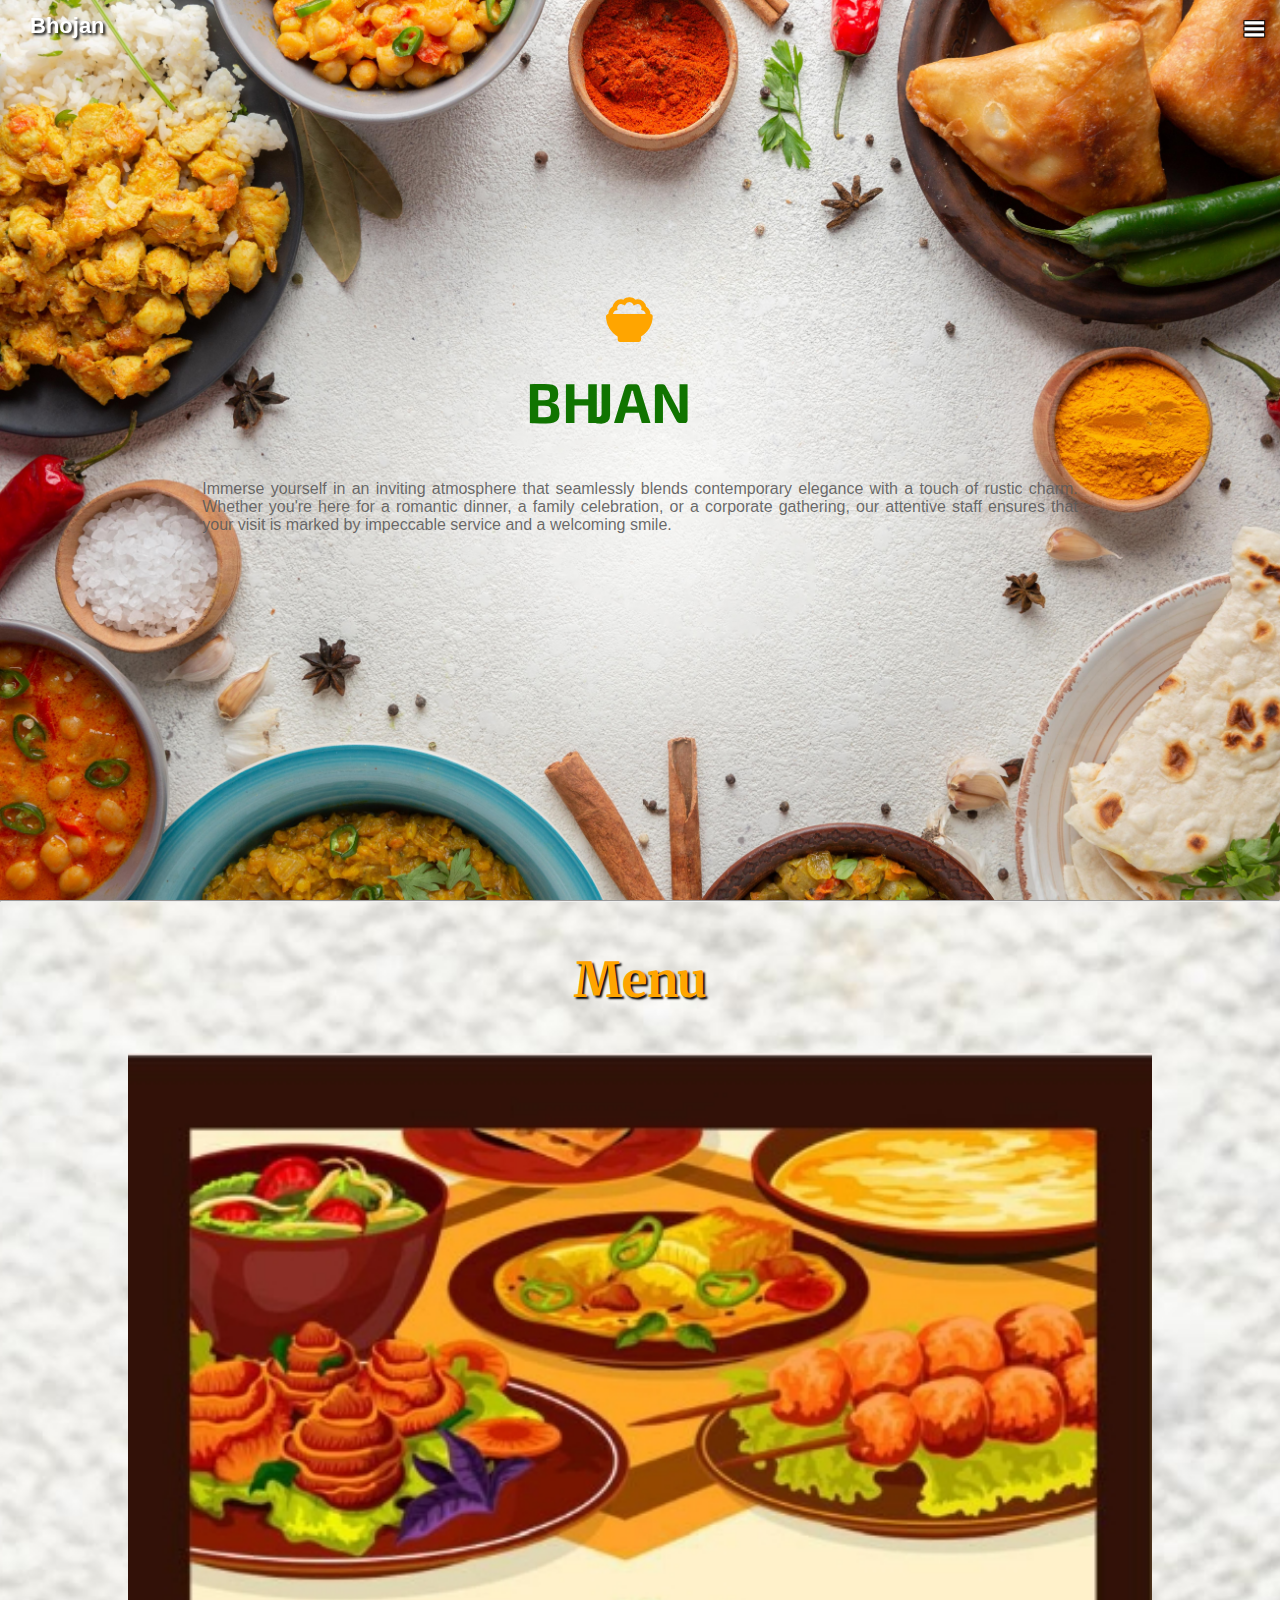
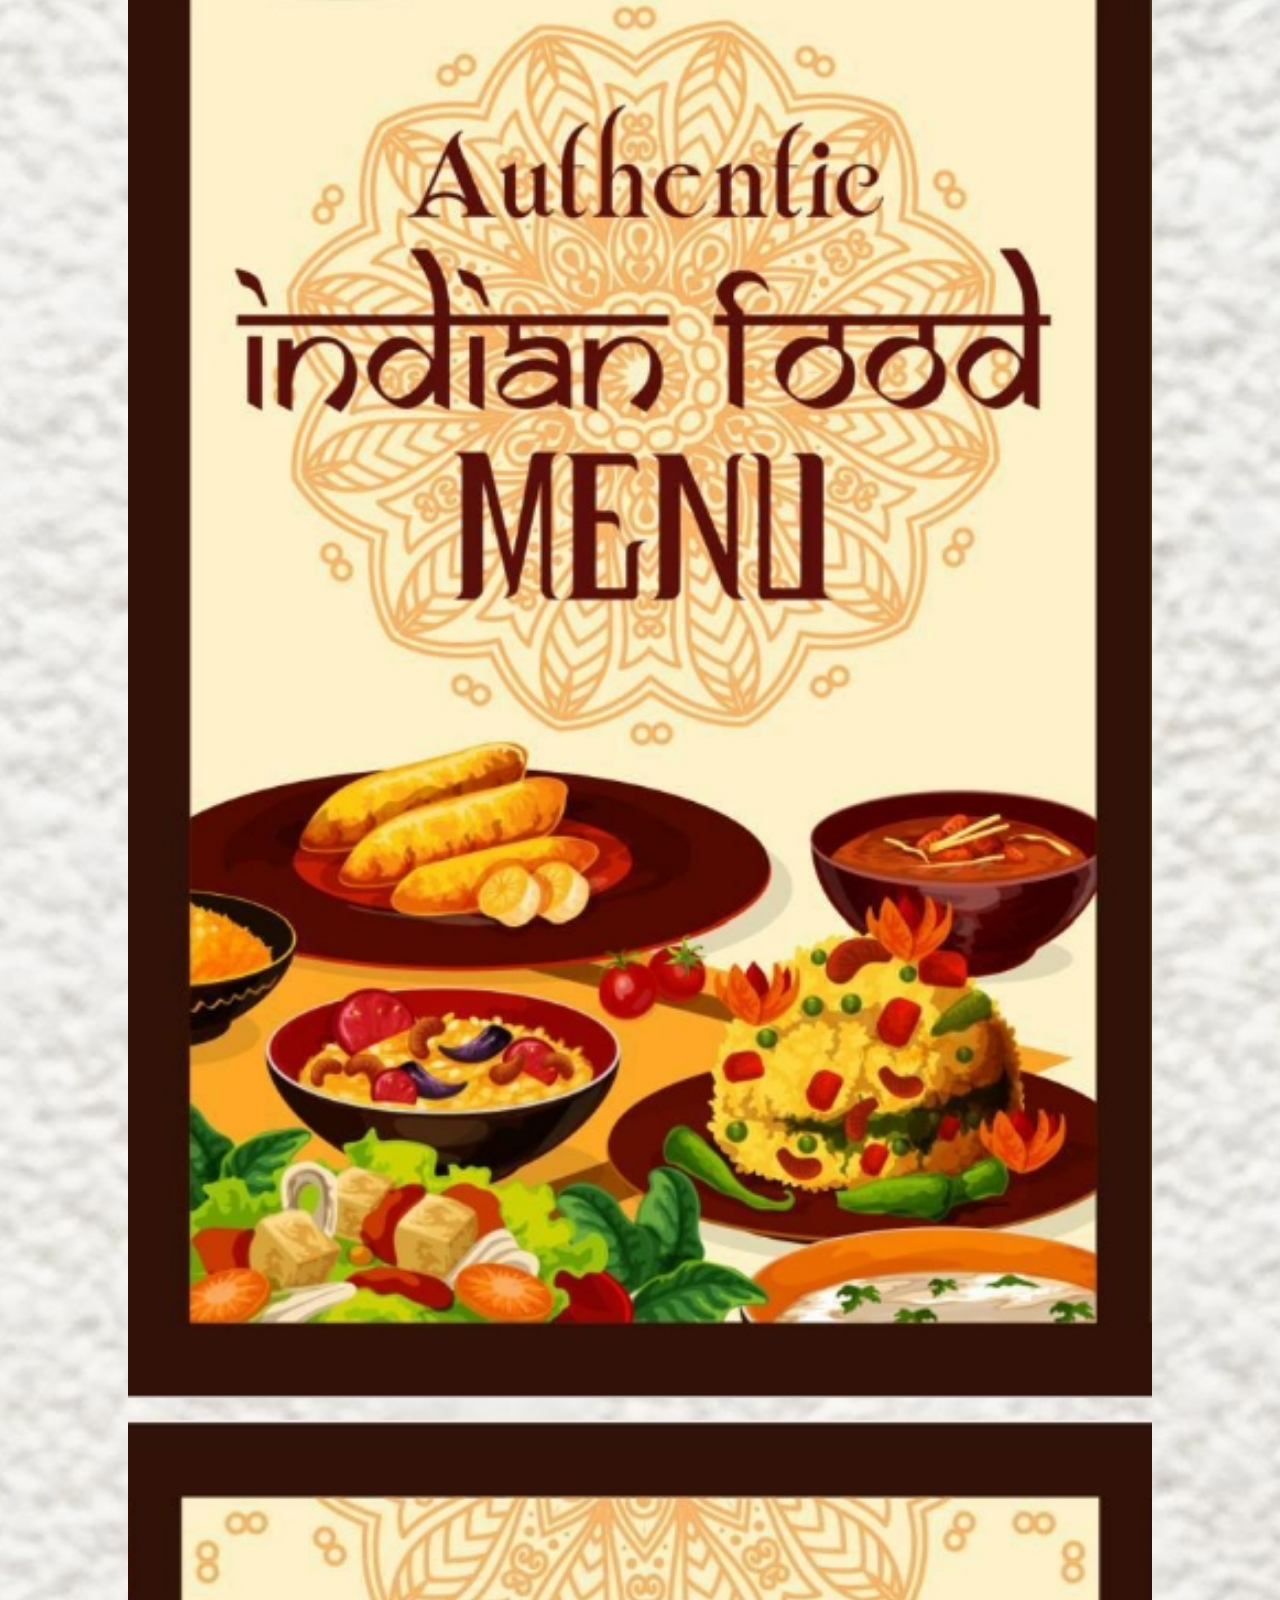
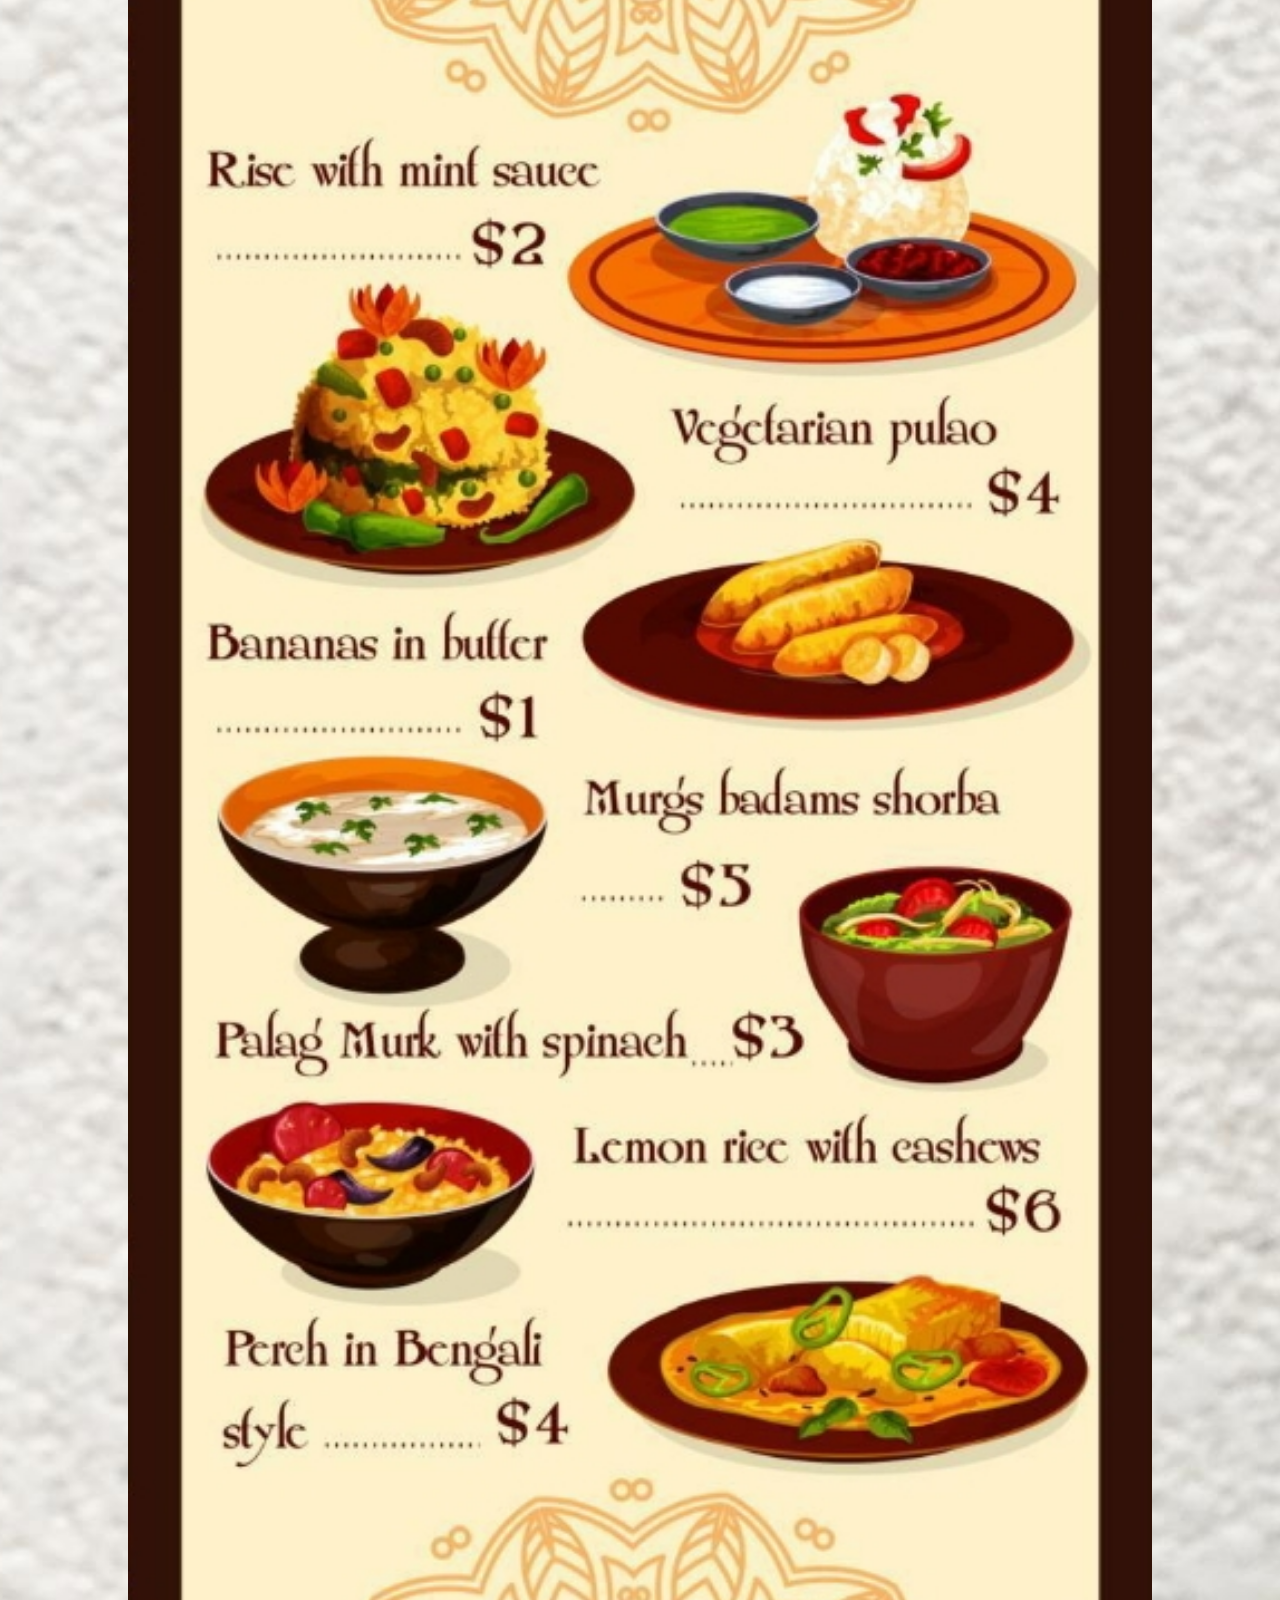
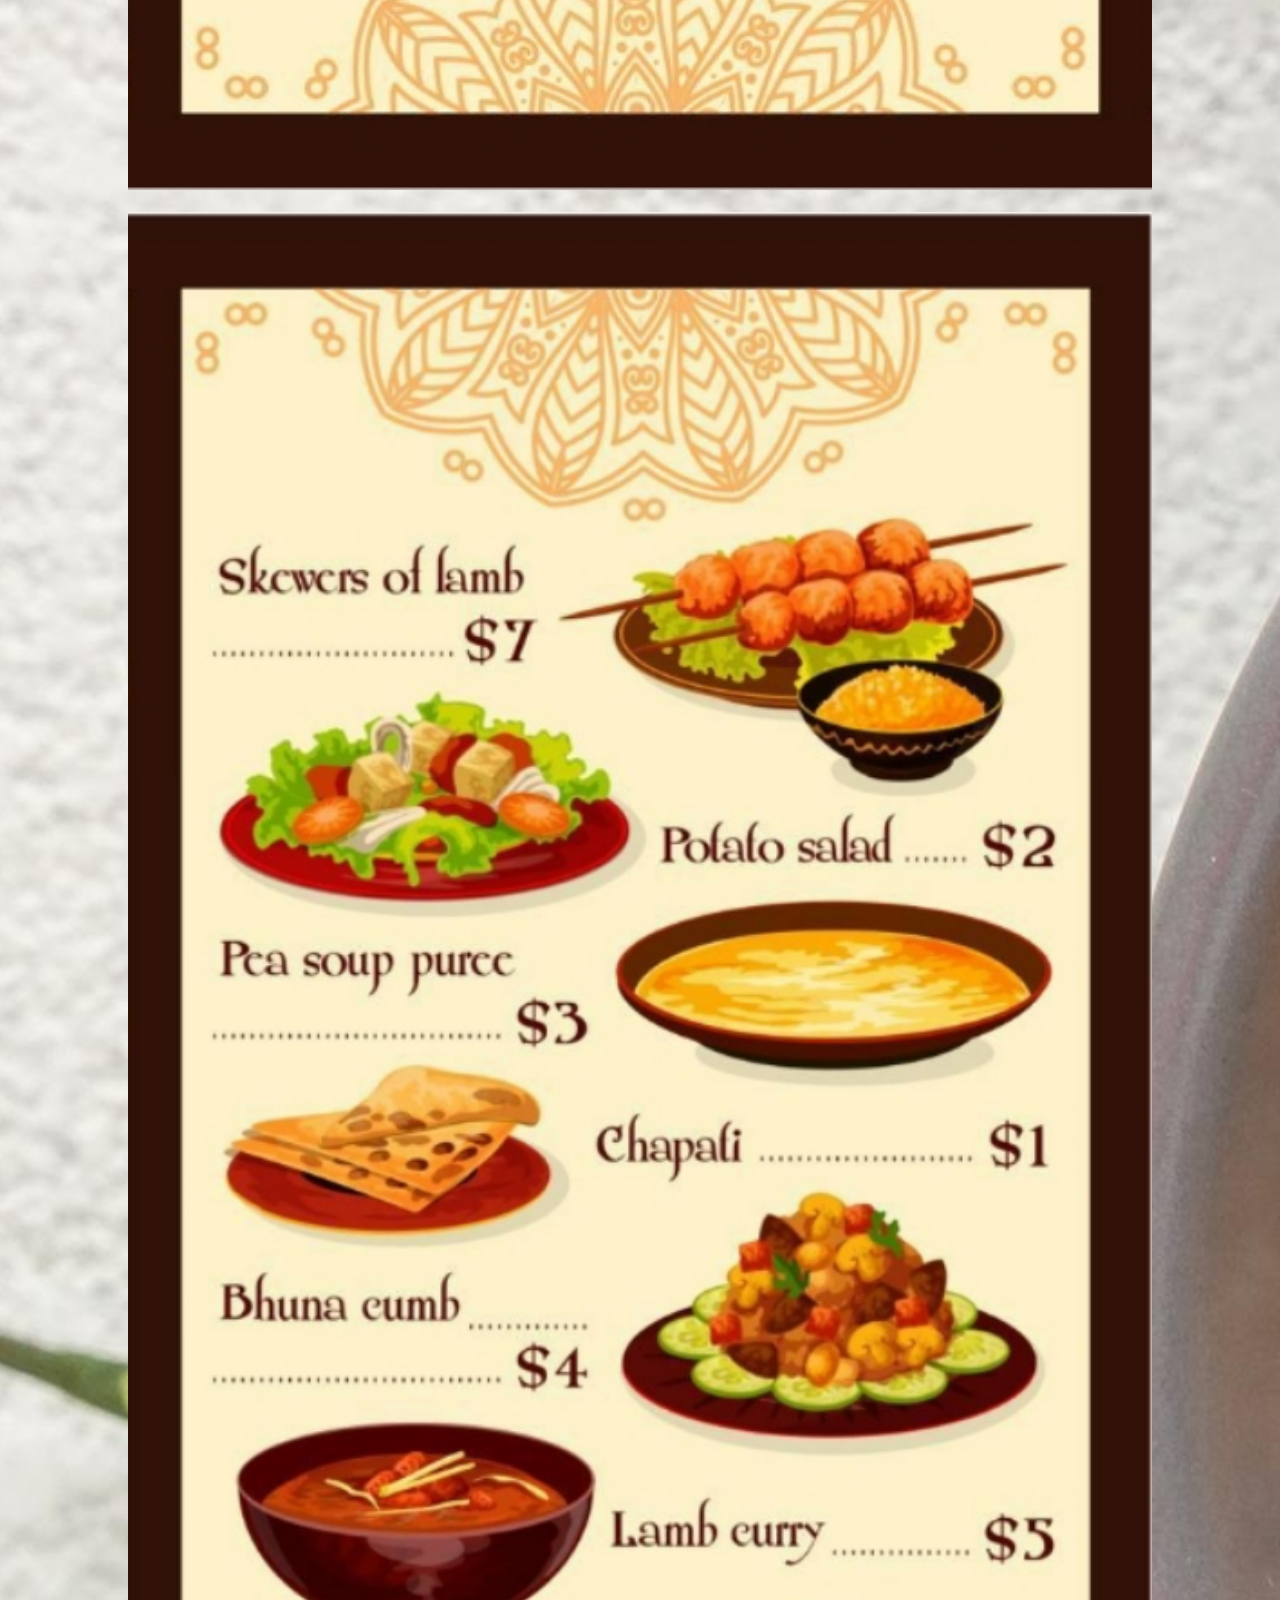
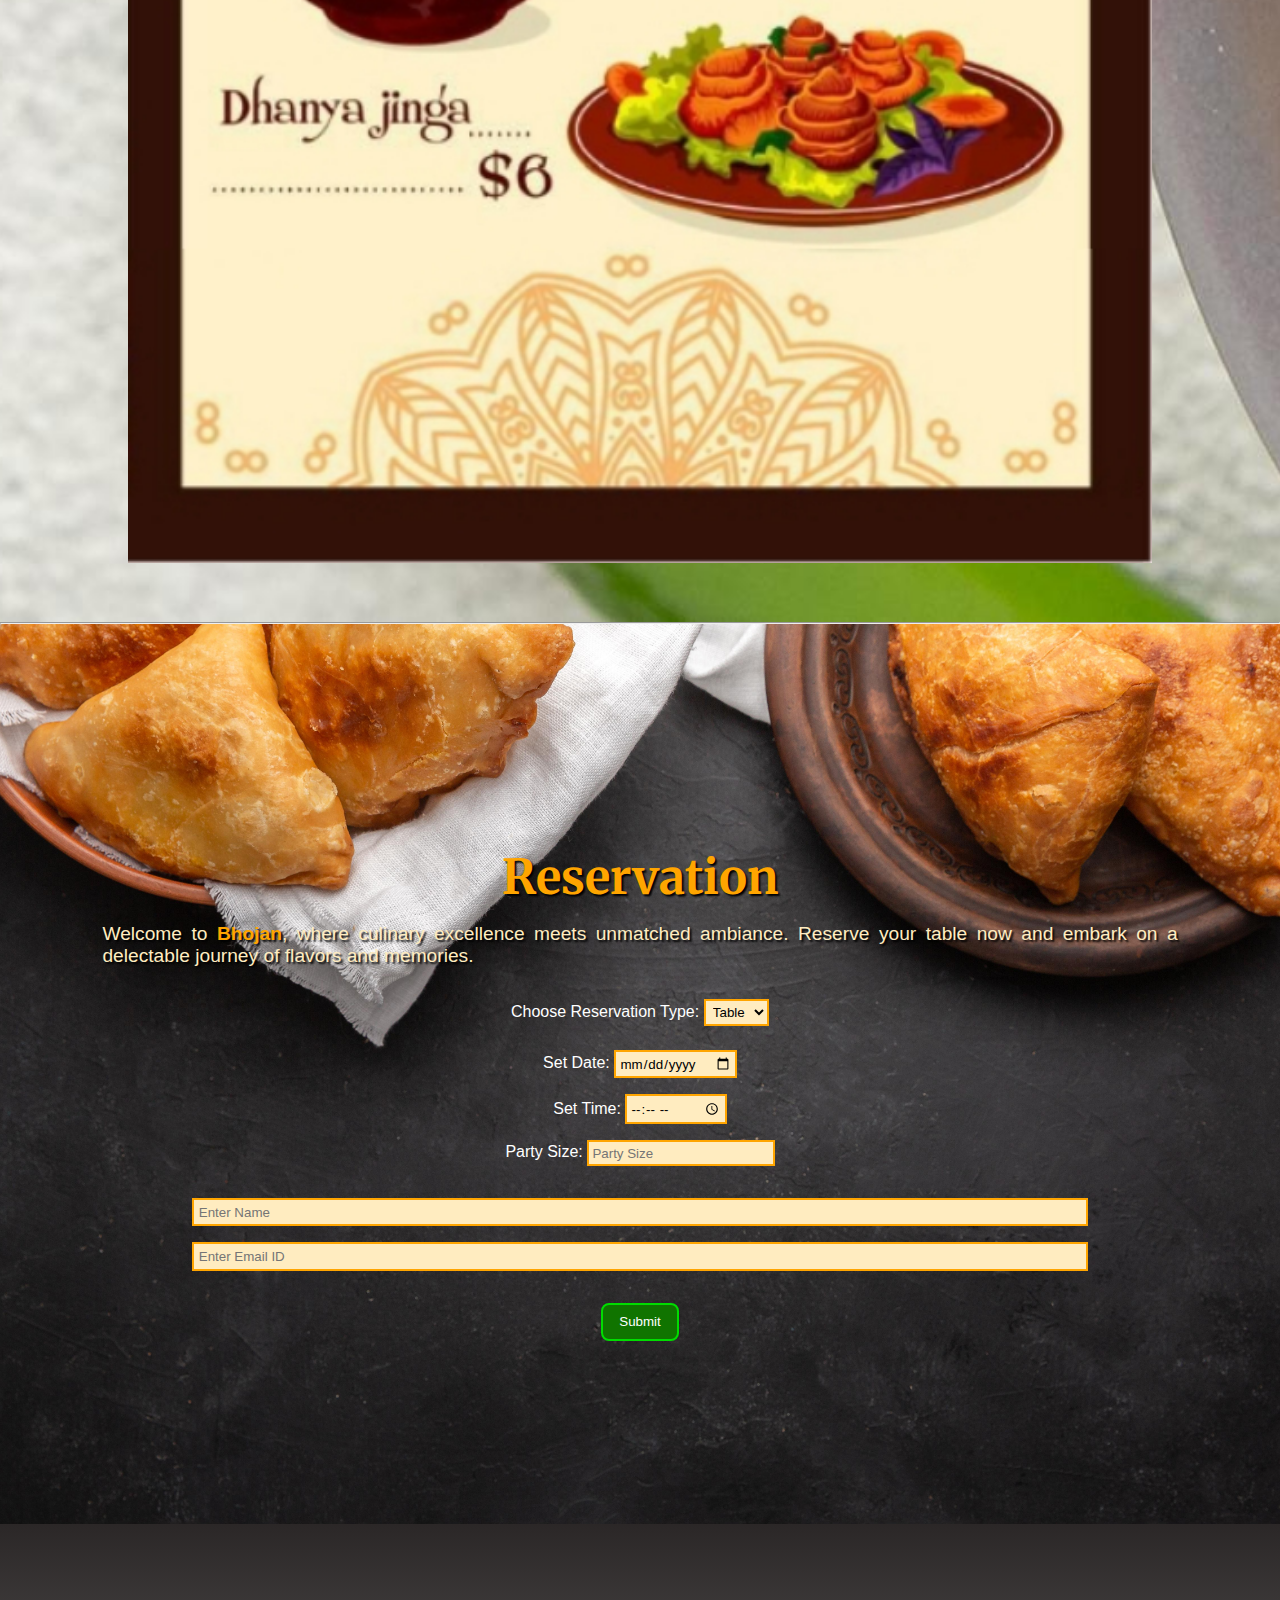
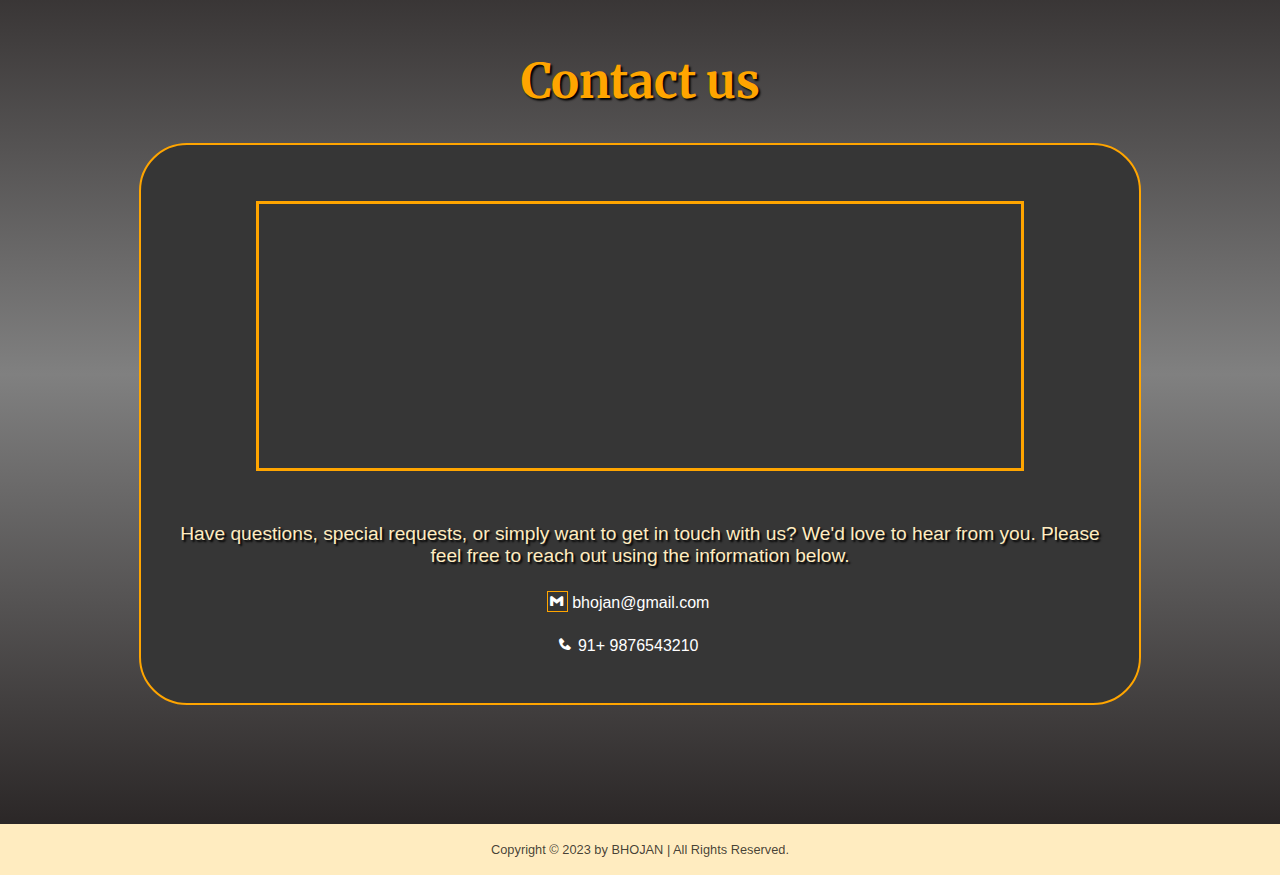
<file: index.html>
<!DOCTYPE html>
<html lang="en">
<head>
	<meta charset="UTF-8">
	<meta name="viewport" content="width=device-width, initial-scale=1.0">
	<title>Document</title>
	<link href='https://unpkg.com/boxicons@2.1.4/css/boxicons.min.css' rel='stylesheet'>
	<link rel="stylesheet" href="index.css">
	<link rel="preconnect" href="https://fonts.googleapis.com">
<link rel="preconnect" href="https://fonts.gstatic.com" crossorigin>
<link href="https://fonts.googleapis.com/css2?family=Merriweather:wght@700&display=swap" rel="stylesheet">
<link href="https://fonts.googleapis.com/css2?family=Exo+2:wght@800&display=swap" rel="stylesheet">
</head>
<body>
	<header class="header" id="header">
		<a href="" class="logo">Bhojan</a>
        <div class="bx bx-menu" id="option"></i></div>
        
        <nav class="navbar">
            <a href="#home">Home</a>
            <a href="#menu">Menu</a>
            <a href="#reserve">Reservation</a>
            <a href="#contact">Contact</a>
        </nav>
	</header>
	<section class="home" id="home">
		<div class="homecont">
			<h1 class="name" id="name">BH<i class='bx bxs-bowl-rice' id="cold"></i><span class="name1">JAN</span></h1>
			<h3 class="tag" id="tag">Where Tradition meets Taste <span class="exclame">!</span></h3>
			<p>Immerse yourself in an inviting atmosphere that seamlessly blends contemporary elegance with a touch of rustic charm. Whether you're here for a romantic dinner, a family celebration, or a corporate gathering, our attentive staff ensures that your visit is marked by impeccable service and a welcoming smile.</p>
		</div>
	</section>
	<hr>
	<section class="menu" id="menu">
		<h2>Menu</h2>
		<div class="menucont">
			<img src="menu1.jpg" class="menupic" alt="Menufront">
			<img src="menu2.jpg" class="menupic" alt="Menu1">
			<img src="menu3.jpg" class="menupic" alt="Menu2">
		</div>
	</section>
	<hr>
	<section class="reserve" id="reserve">
		<div class="heading" id="heading">
			<h2>Reservation</h2>
			<p>Welcome to <b style="color: orange;">Bhojan</b>, where culinary excellence meets unmatched ambiance. Reserve your table now and embark on a delectable journey of flavors and memories.</p>
		</div>
		<div class="reservecont" id="reservecont">
			<div class="form">
				<form action="">
					<div class="reservetype" id="reservetype">
						<label for="type">Choose Reservation Type: </label>
					<select name="type" id="type">
						<option value="table">Table</option>
						<option value="event">Event</option>
					</select>
					</div>
					<div class="reserveinfo" id="reserveinfo">
						<div class="rinfo" id="date">Set Date: <input type="date"  class="input" required></div>
						<div class="rinfo" id="time">Set Time: <input type="time"  class="input" required></div>
						<div class="rinfo" id="size">Party Size: <input type="number" placeholder="Party Size" min="0" step="1" class="input" required></div>
					</div>
					<div class="userinfo" id="userinfo">
						<input type="text" placeholder="Enter Name" class="input" required>
						<input type="email" placeholder="Enter Email ID" class="input" required>
					</div>
					<div><button type="submit"><a href="https://anjaneya-pattanaik.github.io/Reservation/successful.html">Submit</a></button></div>
				</form>
			</div>
		</div>
	</section>
	<section class="contact" id="contact">
		<h2>Contact us</h2>
		
		<div class="contactcont" id="contactcont">
			<div class="map" id="map">
				<iframe src="https://www.google.com/maps/embed?pb=!1m18!1m12!1m3!1d4599.41492422737!2d85.8331894982815!3d20.249443355680818!2m3!1f0!2f0!3f0!3m2!1i1024!2i768!4f13.1!3m3!1m2!1s0x3a1909d2d5170aa5%3A0xfc580e2b68b33fa8!2sBhubaneswar%2C%20Odisha!5e0!3m2!1sen!2sin!4v1699025391818!5m2!1sen!2sin" width="600" height="450"  allowfullscreen="" loading="lazy" referrerpolicy="no-referrer-when-downgrade"></iframe>
			</div>
			<div class="details" id="details">
				<p>Have questions, special requests, or simply want to get in touch with us? We'd love to hear from you. Please feel free to reach out using the information below. </p>
				<div class="mail det" id="mail"><label ><a href="mailto:bhojan@gmail.com"><i class='bx bxl-gmail icons' ></i> bhojan@gmail.com</a></label></a></div>
				<div class="phone det" id="phone"><i class='bx bxs-phone'></i> 91+ 9876543210</div>
			</div>
		</div>
	</section>
	<footer class="footer">
        <div class="foottxt">
            <p>Copyright &copy; 2023 by BHOJAN | All Rights Reserved.</p>
        </div>
    </footer>

	<script src="index.js"></script>
</body>
</html>
</file>
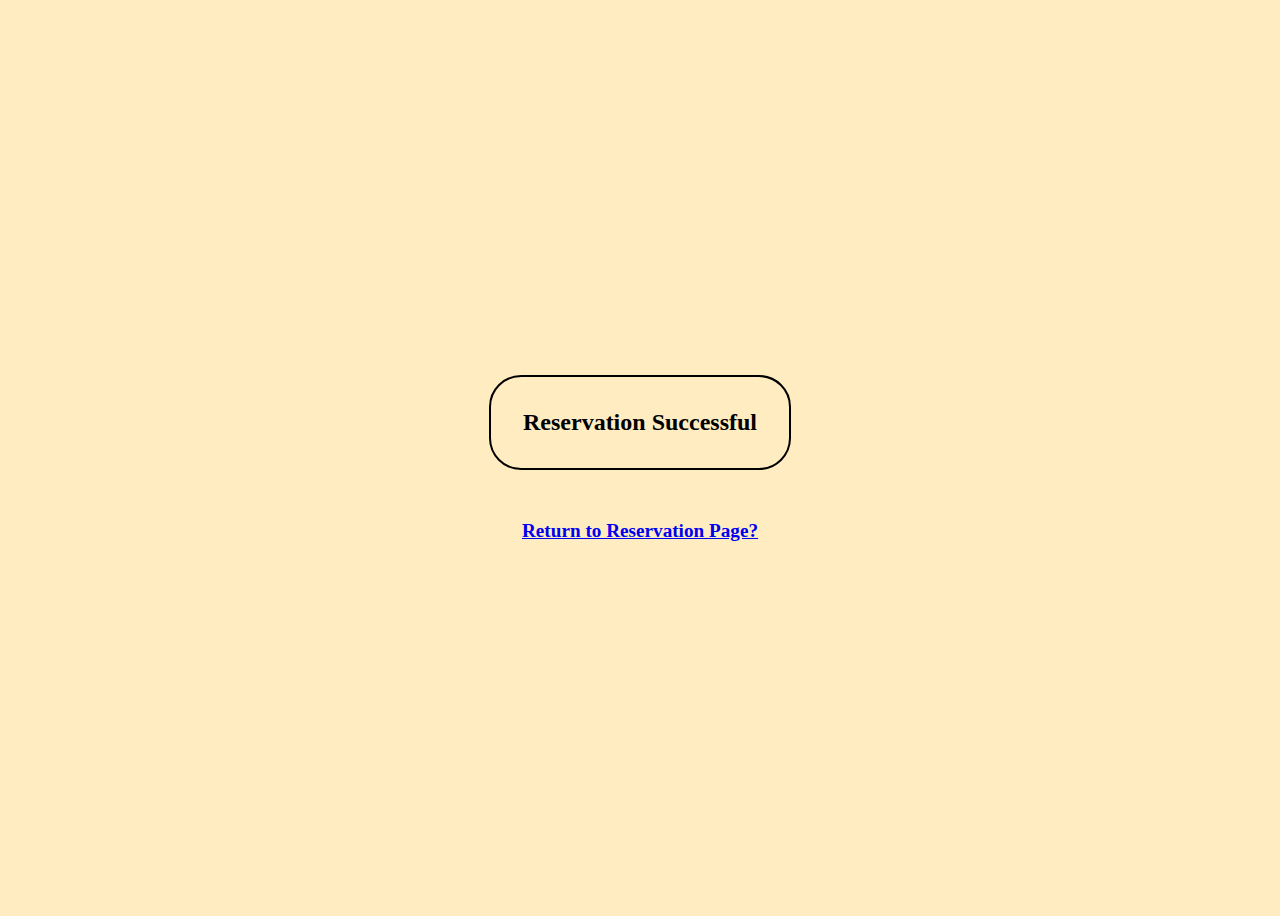
<file: successful.html>
<!DOCTYPE html>
<html lang="en">
<head>
    <meta charset="UTF-8">
    <meta name="viewport" content="width=device-width, initial-scale=1.0">
    <title>Successful</title>
    <style>
        body{
            display: flex;
            align-items: center;
            justify-content: center;
            background-color: #ffecc0;
            height: 100vh;
            flex-direction: column;
        }
        h1{
            font-size: 5rem;
            font-weight: 600;
            border: black 2px solid;
            padding: 2rem;
            border-radius: 2rem;
        }
        h2{
            font-size: 2rem;
        }
        @media screen and (max-aspect-ratio: 1150/800){
            h1{
                font-size: 1.5rem;
            }
            h2{
                font-size: 1.2rem;
            }
        }
    </style>
</head>
<body>
    <h1>Reservation Successful</h1>
    <br>
    <h2><a href="https://anjaneya-pattanaik.github.io/Reservation">Return to Reservation Page?</a></h2>
</body>
</html>
</file>
<file: index.css>
@import url(https://fonts.googleapis.com/css2?family=Poppins:wght@300;400;500;600;700;800;900&display=swap);
* {
  margin: 0;
  padding: 0;
  box-sizing: border-box;
  text-decoration: none;
  font-family: "popppins", sans-serif;
}
:root {
  --c1: #00dd00;
  --c2: #107400;
  --bg: #ffecc0;
}
html {
  overflow-x: hidden;
}
body {
  background: var(--bg);
}

/* header */
.header {
  position: fixed;
  width: 100%;
  padding: 12px;
  background: transparent;
  display: flex;
  justify-content: space-between;
  align-items: center;
  z-index: 100;
}
#option {
  font-size: 28px;
  cursor: pointer;
  display: none;
  color: white;
  font-weight: 650;
  text-shadow: -1px -1px black,
  -1px 1px black,
  1px -1px black,
  1px 1px black;
}
.logo {
  font-size: 22px;
  color: white;
  text-shadow: black 2px 2px 3px;
  font-weight: 650;
  margin-left: 18px;
}
.navbar {
  margin-right: 20px;
}
.navbar a {
  font-size: 16px;
  font-weight: 600;
  color: white;
  text-shadow: black 2px 2px 3px;
  margin: 18px;
}
.navbar a:hover {
  color: var(--c1);
}

/* content */

section {
  min-height: 100vh;
  padding: 4rem 9% 2rem;
}

/* home section */
.home {
  display: flex;
  justify-content: center;
  align-items: center;
  padding: 0 12%;
  background: url("img1.jpg");
  background-size: cover;
  background-position: center;
  overflow: hidden;
}
.homecont{
  padding: 5%;
  text-align: center;
}
.home .homecont h1{
  font-family: 'Exo 2', sans-serif;
    font-size: 5.5rem;
    color:var(--c2);
}
.home .homecont h3{
  font-family: 'Merriweather', serif;
  color: transparent;
  font-size: 1.5rem;
  animation: pop 5s infinite;
}
.homecont p{
  color: rgba(92, 91, 91, 0.904);
  font-size: 1.2rem;
  width: 55vw;
  margin-top: 1.5rem;
}
@keyframes pop{
  from,t0{color:transparent;}
  20%{color: var(--c1);}
  80%{color: var(--c1);}
}
.homecont h1 #cold{
  position: relative;
  top: -5rem;
  color: orange;
  animation: drop 5s infinite forwards;
}
@keyframes drop{
  from{
    top:-5rem;rotate: 0deg;color:orange;
  }
  15%{
    top:0;rotate: 0deg;
  }
  25%{
    rotate:-25deg;
  }
  40%{
    rotate:25deg;
  }
  50%{
    rotate:0deg;
  }
  75%{
    color: orange;
  }
  76%{
    color: transparent;
  }
  to{
    top:0;rotate: 0deg;color: transparent;
  }

}
.homecont h1 .name1{
  font-family: 'Exo 2', sans-serif;
  position: relative;
  overflow: hidden;
  left:-4rem;
  animation: popx 5s infinite forwards ;
}

@keyframes popx{
  from{left:-4rem;}
  10%{left:0;}
  80%{left: 0;}
  to{left:-4rem;}
}

/* menu section */
.menu{
  display: flex;
  justify-content: center;
  padding: 0 8%;
  flex-direction: column;
  background: url("img3.jpg");
  background-size: cover;
  background-position: center;
  overflow: hidden;
}
.menu h2{
  text-align: center;
  position: relative;
  top: -3rem;
  color: orange;
  font-size: 3rem;
  font-family:  'Merriweather', serif;
  text-shadow: black 2px 2px 2px;
}
.menu .menucont{
  display: flex;
  align-items: center;
  justify-content: center;
  margin-left: 2rem;
}
.menu .menupic{
  width: 15vw;
  margin: 0 3rem;
}
.menupic:hover{
  scale: 1.4;
  transition-duration: 0.7s;
}

/* reservation */
.reserve{
  display: flex;
  align-items: center;
  flex-direction: column;
  justify-content: center;
  padding: 2rem 8%;
  background: url("img2.jpg");
  background-size: cover;
  background-position: center;
  overflow: hidden;
  color: white;
}
.reserve .heading{
  position: relative;
  top: 5rem;
}
.reserve .heading h2{
  color: orange;
  font-size: 3rem;
  font-family:  'Merriweather', serif;
  text-shadow: black 2px 2px 2px;
  text-align: center;
}
.reserve .heading p{
  text-shadow: black 2px 2px 2px;
  text-align: center;
  color: var(--bg);
  font-size: 1.2rem;
  margin-top: 1rem;
}
.reserve form{
  display: flex;
  align-items: center;
  justify-content: center;
  flex-direction: column;
}
.reservecont{
  position: relative;
  top: 5rem;
}
.reservecont .reservetype{
  margin: 2rem 0 0;
  text-align: center;
}
.reservecont .reservetype select{
  background-color: var(--bg);
  border: orange 2px solid;
  padding: 0.2rem;
}
.reservecont .reserveinfo{
  display: flex;
  align-items: center;
  margin: 2rem 0;
}
.reservecont .reserveinfo input{
  background-color: var(--bg);
  border: orange 2px solid;
  padding: 0.2rem;
}
.reservecont .rinfo{
  margin: 0 1.5rem;
}
.reservecont .userinfo {
  display: flex;
  align-items: center;
  justify-content: center;
}
.reservecont .userinfo input{
  background-color: var(--bg);
  border: orange 2px solid;
  padding: 0.3rem;
  margin: 0 2rem;
  width: 25vw;
}
.reservecont form button{
  background-color: var(--c2);
  border: var(--c1) 2px solid;
  padding: 0.6rem 1rem;
  color: white;
  border-radius: 0.5rem;
  margin: 1.5rem 0;
}
.reservecont form a{
  color: white;
  text-decoration: none;
}
.contact{
  background-image: linear-gradient(rgb(43, 39, 39),grey,rgb(43, 39, 39));
  display: flex;
  align-items: center;
  justify-content: center;
  flex-direction: column;
}
.contact h2{
  color: orange;
  font-size: 3rem;
  font-family:  'Merriweather', serif;
  text-shadow: black 2px 2px 2px;
  text-align: center;
}
.contact p{
  text-shadow: black 2px 2px 2px;
  color: var(--bg);
  font-size: 1.2rem;
  margin: 1rem 0 1rem;
}
.contact .contactcont{
  display: flex;
  align-items: center;
  justify-content: center;
  border: orange 2px solid;
  border-radius: 3rem;
  padding: 1.5rem;
  margin: 2rem 1.5rem 1.5rem;
  background-color: rgb(54, 54, 54);
}
.contact .contactcont .details{
  color: white;
}
.details .mail a{
  color: white;
}
.details .det{
  margin: 1.5rem;
  margin-left: 0;
}
.det .icons{
  border: 1.5px solid orange;
  padding: 0.1rem;
}
.det a:hover{
  text-decoration: underline white;
  .icons{
    color:orange;
  }
}
.contact .map iframe{
  height: 50vh;
  width: 40vw;
  border: orange 3px solid;
}
.contact .map{
  margin: 2rem;
}
.footer{
  display: flex;
  font-size: 1rem;
  justify-content: center;
  align-items: center;
  padding:1.5rem 9%;
  color: rgba(0, 0, 0, 0.74);
  background: var(--bg1);
}
/* mobile responsive */

@media screen and (max-aspect-ratio: 1150/800) {
  #option{
    display: block;
    position: relative;
    top: 3px;
  }
  .navbar{
    position: absolute;
    top: 100%;
    left: -100%;
    width: 100%;
    padding: 1rem 4%;
    background: var(--bg2);
    box-shadow: 0 .5rem 1rem rgba(0,0,0,0.2);
    transition: .25s ease;
    transition-delay: .25s;
  }
  .navbar.active{
    left: 0;
    transition-delay: 0s;
  }
  .navbar a{
    display: block;
    background-color: orange;
    border: var(--c2) 2px solid;
    padding: 5px;
    margin: 5px 18px;
    font-size: 0.9rem;
    text-shadow: none;
  }
  .navbar a:hover {
    color: var(--c2);
  }
  .home .homecont h1{
    font-size: 3.5rem;
  }
  .home .homecont h3{
    font-size: 1.1rem;
  }
  .home .homecont p{
    font-size: 1rem;
    width: unset;
    text-align: justify;
  }
  .menu{
    height: unset;
    padding-bottom: 3rem;
  }
  .menu h2{
    top: 0;
    margin-top: 3rem;
    margin-bottom: 2rem;
  }
  .menu .menucont{
    width: unset;
    flex-direction: column;
    margin: 0;
  }
  .menu .menupic{
    margin: 0.7rem;
    width: 80vw;
  }
  .menu .menupic:hover{
    scale: 1;
    transition-duration: 0.7s;
  }
  .reserve .heading,.reservecont{
    top: 2rem;
  }
  .reserve .heading p{
    text-align: justify;
  }
  .reserve .reservecont .reservetype{
    margin-top: 2rem;
    margin-bottom: 0;
  }
  .reserve .reservecont .reserveinfo{
    margin: 1rem 0;
  }
  .reservecont .reserveinfo{
    flex-direction: column;
    margin: 1rem 0;
  }
  .reservecont .reserveinfo .rinfo{
    margin: 0.5rem;
  }
  .reservecont .userinfo {
    flex-direction: column;
  }
  .reservecont .userinfo input{
    width: 70vw;
    margin: 0.5rem;
  }
  .contact .contactcont{
    flex-direction: column;
  }
  .contact .map iframe{
    height: 30vh;
    width: 60vw;
    border: orange 3px solid;
  }
  .contact p{
    text-align: center;
  }
  .details .mail,.details .phone{
    text-align: center;
  }
  .footer{
    padding:2vh 5vw;
    font-size: 0.8rem;
  }
}
</file>
